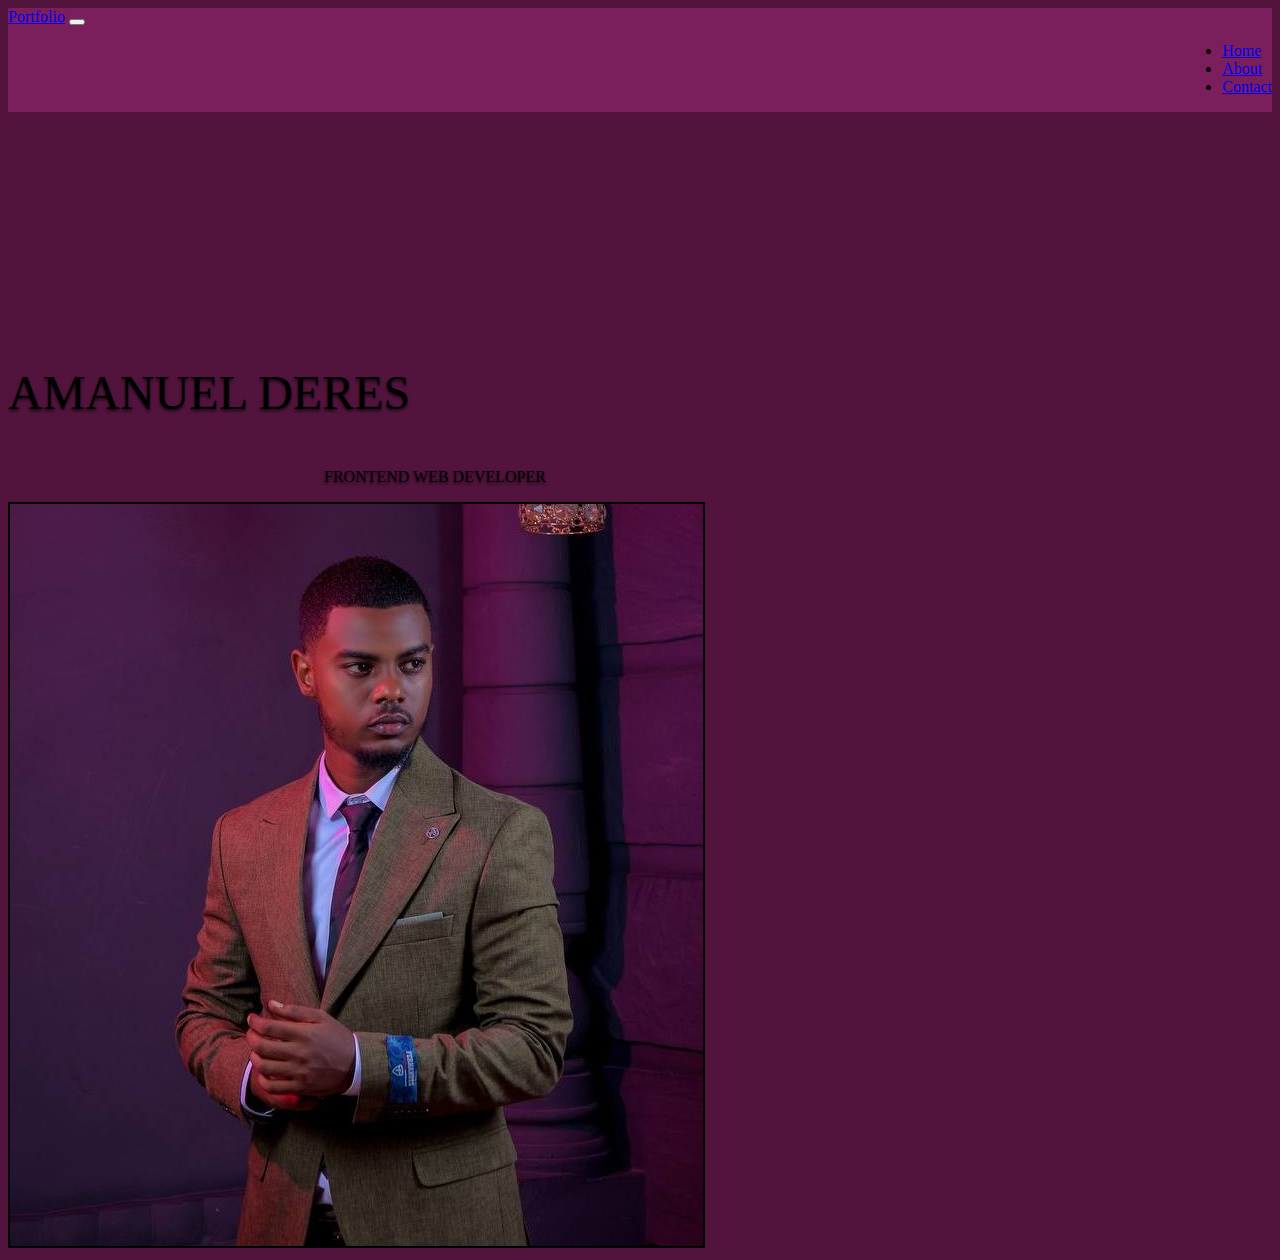
<file: index.html>
<!doctype html>
<html lang="en">
  <head>
    <!-- Required meta tags -->
    <meta charset="utf-8">
    <meta name="viewport" content="width=device-width, initial-scale=1">

    <!-- Bootstrap CSS -->
    <link href="https://cdn.jsdelivr.net/npm/bootstrap@5.0.2/dist/css/bootstrap.min.css" rel="stylesheet" integrity="sha384-EVSTQN3/azprG1Anm3QDgpJLIm9Nao0Yz1ztcQTwFspd3yD65VohhpuuCOmLASjC" crossorigin="anonymous">
    <link rel="stylesheet" href="style.css">

    <title>My Portfolio</title>
  </head>
  <body>
    <!-- nav -->
    <nav class="navbar navbar-expand-lg navbar-light navcolor">
        <div class="container-fluid">
          <a class="navbar-brand fw-bolder fs-1 text-light" href="#">Portfolio</a>
          <button class="navbar-toggler" type="button" data-bs-toggle="collapse" data-bs-target="#navbarNav" aria-controls="navbarNav" aria-expanded="false" aria-label="Toggle navigation">
            <span class="navbar-toggler-icon"></span>
          </button>
          <div class="collapse navbar-collapse navposition" id="navbarNav">
            <ul class="navbar-nav">
              <li class="nav-item">
                <a class="nav-link active text-light #navbarNav ul.navbar-nav li.nav-item a" aria-current="page" href="index.html">Home</a>
              </li>
              <li class="nav-item">
                <a class="nav-link text-light" href="about.html">About</a>
              </li>
              <li class="nav-item">
                <a class="nav-link text-light" href="contact.html">Contact</a>
              </li>
              
            </ul>
          </div>
        </div>
      </nav>

      <!-- main section -->
      <section class="main">
        <div class="container">
            <div class="row">
                <div class="col-md-6 pt-5 text">
                    <p class="h1">AMANUEL <span class="text-danger fw-bold">DERES</span></p>
                    <p class="h6"> <span class="text-danger fw-bold">FRONTEND WEB DEVELOPER</span></p>
                </div>
                <div class="col-sm-12 col-md-6 ">
                    <img src="img/me2.jpg" class="img-thumbnail profilepic" alt="...">
                </div>
            </div>
        </div>
      </section>

      <script src="https://cdn.jsdelivr.net/npm/bootstrap@5.0.2/dist/js/bootstrap.bundle.min.js" integrity="sha384-MrcW6ZMFYlzcLA8Nl+NtUVF0sA7MsXsP1UyJoMp4YLEuNSfAP+JcXn/tWtIaxVXM" crossorigin="anonymous"></script>
  </body>
</html>
</file>
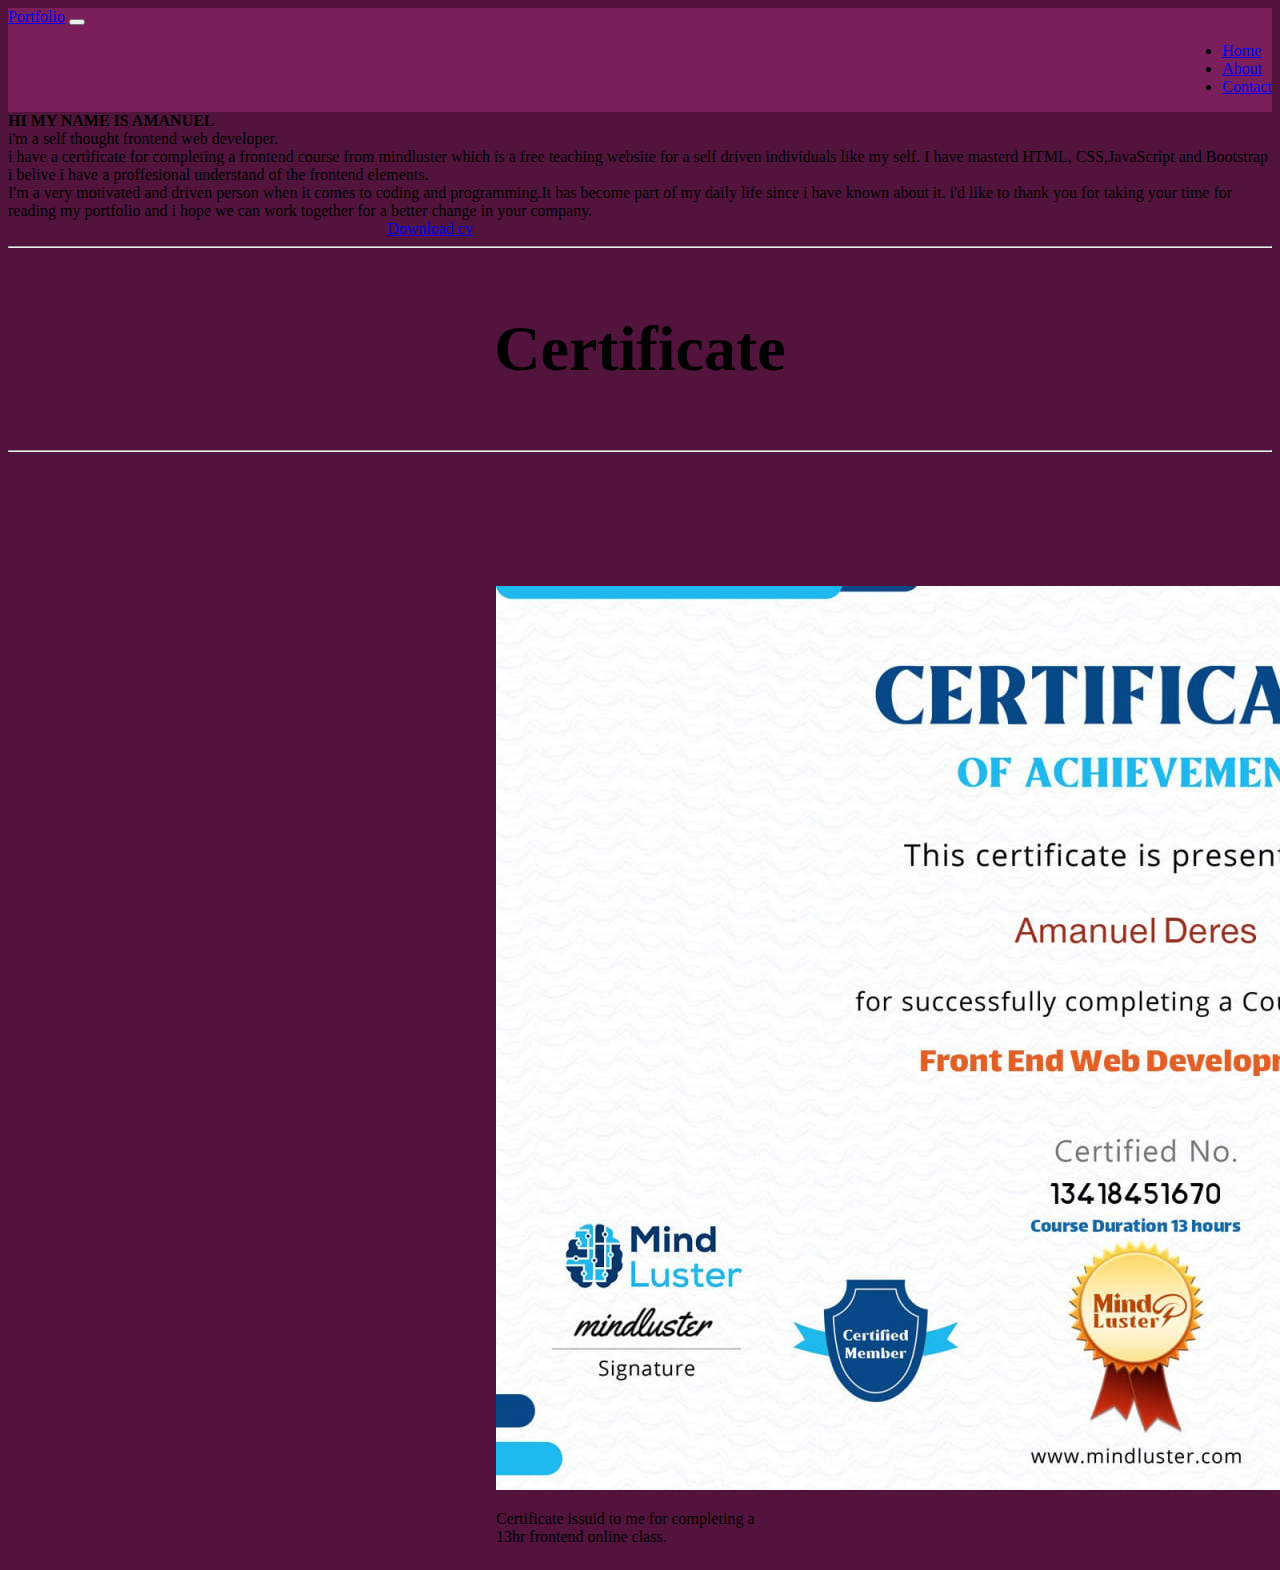
<file: about.html>
<!doctype html>
<html lang="en">
  <head>
    <!-- Required meta tags -->
    <meta charset="utf-8">
    <meta name="viewport" content="width=device-width, initial-scale=1">

    <!-- Bootstrap CSS -->
    <link href="https://cdn.jsdelivr.net/npm/bootstrap@5.0.2/dist/css/bootstrap.min.css" rel="stylesheet" integrity="sha384-EVSTQN3/azprG1Anm3QDgpJLIm9Nao0Yz1ztcQTwFspd3yD65VohhpuuCOmLASjC" crossorigin="anonymous">
    <link rel="stylesheet" href="style.css">

    <title>My Portfolio</title>
  </head>
  <body>
    <!-- nav -->
    <nav class="navbar navbar-expand-lg navbar-light navcolor">
        <div class="container-fluid">
          <a class="navbar-brand fw-bolder fs-1 text-light" href="#">Portfolio</a>
          <button class="navbar-toggler" type="button" data-bs-toggle="collapse" data-bs-target="#navbarNav" aria-controls="navbarNav" aria-expanded="false" aria-label="Toggle navigation">
            <span class="navbar-toggler-icon"></span>
          </button>
          <div class="collapse navbar-collapse navposition" id="navbarNav">
            <ul class="navbar-nav">
              <li class="nav-item">
                <a class="nav-link active text-light #navbarNav ul.navbar-nav li.nav-item a" aria-current="page" href="index.html">Home</a>
              </li>
              <li class="nav-item">
                <a class="nav-link text-light" href="about.html">About</a>
              </li>
              <li class="nav-item">
                <a class="nav-link text-light" href="contact.html">Contact</a>
              </li>
              
            </ul>
          </div>
        </div>
      </nav>

      <!-- about section -->
      <section class="main">
        <div class="container">
            <div class="row">
                <div class="col-md-6 px-5 py-5">
                    <lable class="aboutme text-light">
                        <b>HI  <span class="text-danger">MY NAME IS AMANUEL</span> </b> <br> <span>
                            i'm a self thought frontend web developer. <br> i have a certificate for completing a frontend course from mindluster which is a free teaching website for a self driven individuals like my self. I have masterd HTML, CSS,JavaScript and Bootstrap i belive i have a proffesional understand of the frontend
                            elements. <br>
                            I'm a very motivated and driven person when it comes to coding and programming.It has become part of my daily life since i have known about it.
                            i'd like to thank you for taking your time for reading my portfolio and i hope we can work together for a better change in your company.
    
                        </span>
                    </lable>
                </div>
                <div class="col-sm-12 col-md-6 m-auto cv">
                    <div>
                        <a href="img/my cv.pdf" download class="btn btn-outline-danger">Download cv</a>
                    </div>
                    

                </div>
            </div>
           <hr>
           <header>
            <p class="text-light header"> <b>Certificate</b></p>
           </header>
           <hr>
           <div class="abtcontainer">
            <div class="card" style="width: 18rem;">
                <img src="img/certificate.jpg" class="card-img-top" alt="certificate">
                <div class="card-body bg-dark">
                  <p class="card-text text-light">Certificate issuid to me for completing a 13hr frontend online class.</p>
                </div>
              </div>

              



           </div>
        </div>
      </section>

      <script src="https://cdn.jsdelivr.net/npm/bootstrap@5.0.2/dist/js/bootstrap.bundle.min.js" integrity="sha384-MrcW6ZMFYlzcLA8Nl+NtUVF0sA7MsXsP1UyJoMp4YLEuNSfAP+JcXn/tWtIaxVXM" crossorigin="anonymous"></script>
  </body>
</html>
</file>
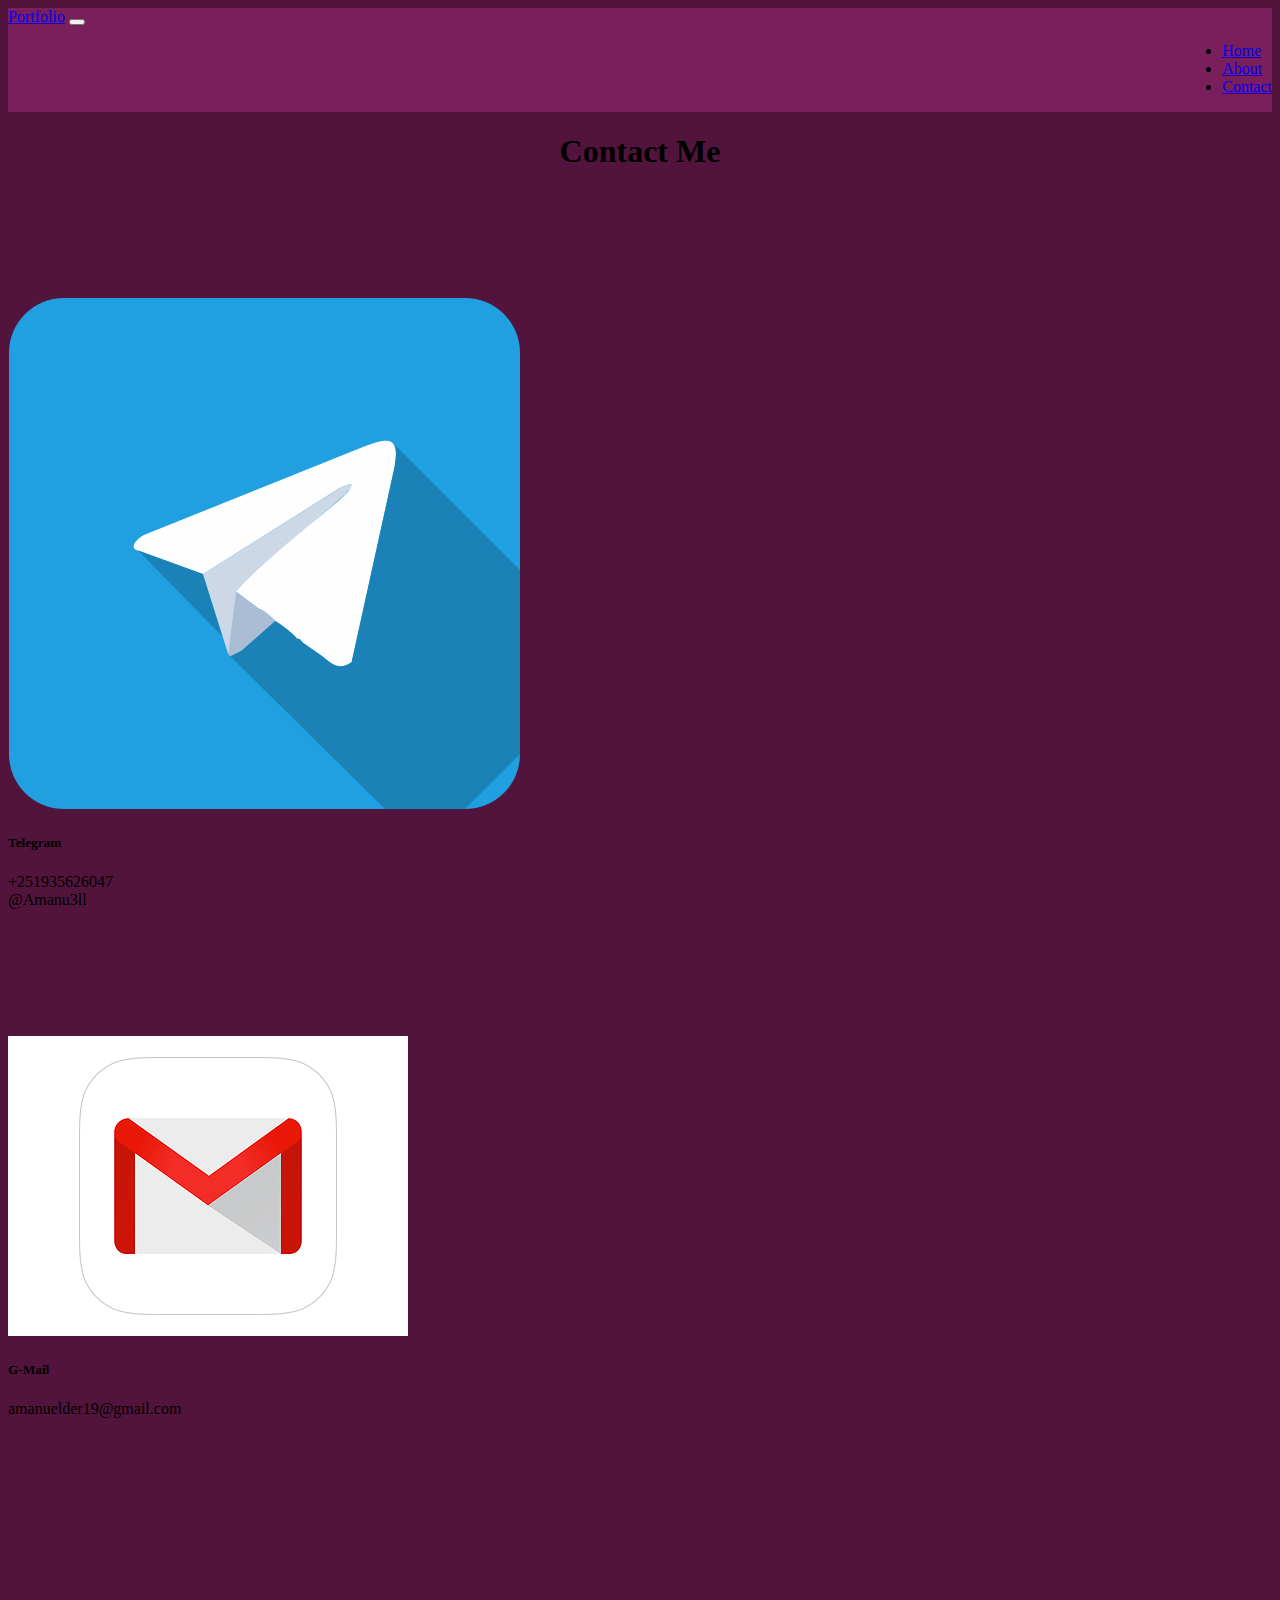
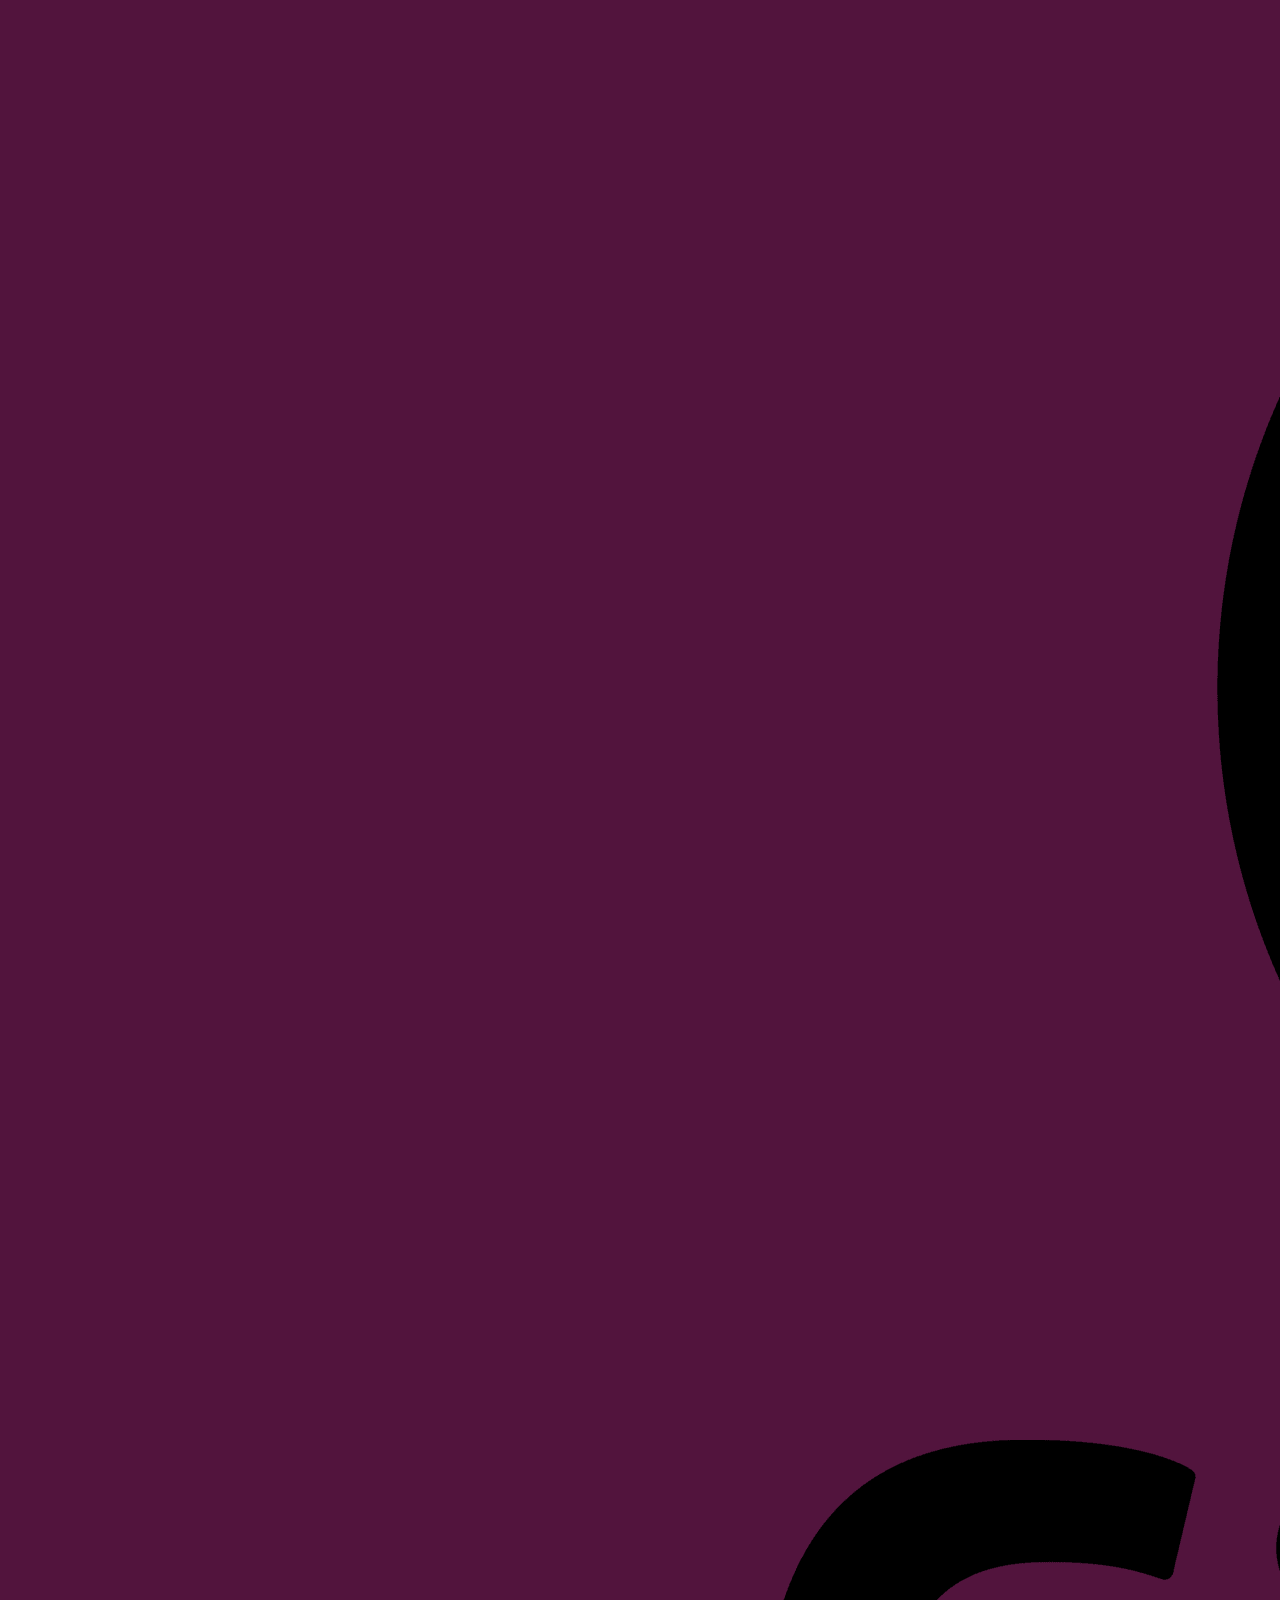
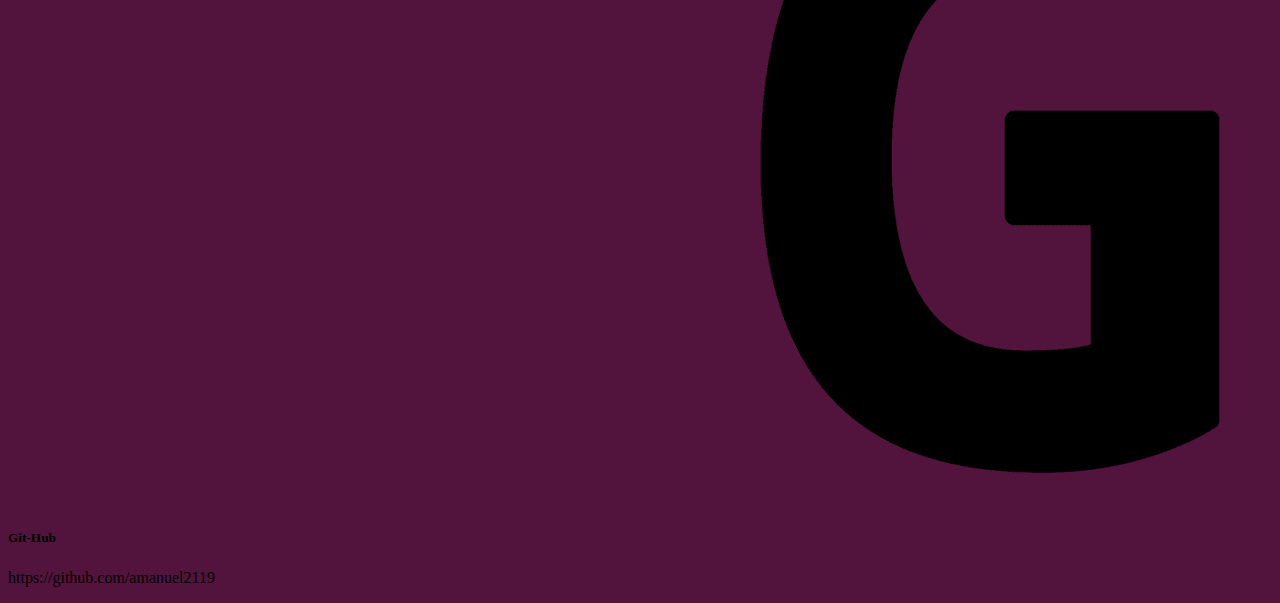
<file: contact.html>
<!doctype html>
<html lang="en">
  <head>
    <!-- Required meta tags -->
    <meta charset="utf-8">
    <meta name="viewport" content="width=device-width, initial-scale=1">

    <!-- Bootstrap CSS -->
    <link href="https://cdn.jsdelivr.net/npm/bootstrap@5.0.2/dist/css/bootstrap.min.css" rel="stylesheet" integrity="sha384-EVSTQN3/azprG1Anm3QDgpJLIm9Nao0Yz1ztcQTwFspd3yD65VohhpuuCOmLASjC" crossorigin="anonymous">
    <link rel="stylesheet" href="style.css">

    <title>My Portfolio</title>
  </head>
  <body>
    <!-- nav -->
    <nav class="navbar navbar-expand-lg navbar-light navcolor">
        <div class="container-fluid">
          <a class="navbar-brand fw-bolder fs-1 text-light" href="#">Portfolio</a>
          <button class="navbar-toggler" type="button" data-bs-toggle="collapse" data-bs-target="#navbarNav" aria-controls="navbarNav" aria-expanded="false" aria-label="Toggle navigation">
            <span class="navbar-toggler-icon"></span>
          </button>
          <div class="collapse navbar-collapse navposition" id="navbarNav">
            <ul class="navbar-nav">
              <li class="nav-item">
                <a class="nav-link active text-light #navbarNav ul.navbar-nav li.nav-item a" aria-current="page" href="index.html">Home</a>
              </li>
              <li class="nav-item">
                <a class="nav-link text-light" href="about.html">About</a>
              </li>
              <li class="nav-item">
                <a class="nav-link text-light" href="contact.html">Contact</a>
              </li>
              
            </ul>
          </div>
        </div>
      </nav>

      <header>
        <h1 class="text-light fw-bolder mt-5 contact">Contact Me</h1>
      </header>
      <section class="main">
        <div class="contcontainer">
            <div class="row">
                <div class="col-md-4 card">
                    <div class="card mb-3" style="max-width: 540px;">
                        <div class="row g-0">
                          <div class="col-md-4">
                            <img src="img/telegram.png" class="img-fluid rounded-start" alt="...">
                          </div>
                          <div class="col-md-8">
                            <div class="card-body">
                              <h5 class="card-title text-light">Telegram</h5>
                              <p class="card-text text-light">+251935626047 <br>@Amanu3ll</p>
                              <p class="card-text"></p>
                            </div>
                          </div>
                        </div>
                      </div>

                </div>
                <div class="col-md-4 card">
                    <div class="card mb-3" style="max-width: 540px;">
                        <div class="row g-0">
                          <div class="col-md-4">
                            <img src="img/gmail.png" class="img-fluid rounded-start" alt="...">
                          </div>
                          <div class="col-md-8">
                            <div class="card-body">
                              <h5 class="card-title text-light">G-Mail</h5>
                              <p class="card-text text-light">amanuelder19@gmail.com</p>
                              <p class="card-text"></p>
                            </div>
                          </div>
                        </div>
                      </div>

                </div>

                <div class="col-md-4 card">
                    <div class="card mb-3" style="max-width: 540px;">
                        <div class="row g-0">
                          <div class="col-md-4">
                            <img src="img/GitHub-logo.png" class="img-fluid rounded-start" alt="...">
                          </div>
                          <div class="col-md-8">
                            <div class="card-body">
                              <h5 class="card-title text-light">Git-Hub</h5>
                              <p class="card-text text-light">https://github.com/amanuel2119</p>
                              <p class="card-text"></p>
                            </div>
                          </div>
                        </div>
                      </div>

                </div>
            </div>
        </div>
      </section>

      <script src="https://cdn.jsdelivr.net/npm/bootstrap@5.0.2/dist/js/bootstrap.bundle.min.js" integrity="sha384-MrcW6ZMFYlzcLA8Nl+NtUVF0sA7MsXsP1UyJoMp4YLEuNSfAP+JcXn/tWtIaxVXM" crossorigin="anonymous"></script>
  </body>
</html>
</file>
<file: style.css>
html {
    scroll-behavior: smooth;
}


#navbarNav ul.navbar-nav li.nav-item a:hover {
    background-color: #cc0000;
}

p.h1 {
    display: block;
    font-size: 3rem;
}
p.h6 {
    padding-left: 25%;
}

.text {
    margin-top: 20%;
    text-shadow: 0px 2px 3px rgba(0, 0, 0, 0.7);
}

.main,body {
    background-color: #52143d;
}

.navcolor {
    background-color: #7b1e5c;
}
.profilepic {
    padding: 0%;
    border: 2px solid black;
    box-shadow: 2px 2px 3px rgba(0, 0, 0, 0);
}

/* about */

.header {
    font-size: 4rem;
    display: block;
    text-align: center;
}

.abtcontainer {
    display: flex;
    justify-content: center;
}

.cv {
    padding-left: 30%;
}


/* contact */
.contact {
    display: block;
    text-align: center;
}

.card {
    background-color: #52143d;
    margin-top: 10%;
}


.navposition {
    display: flex;
    justify-content: flex-end;
}
</file>
